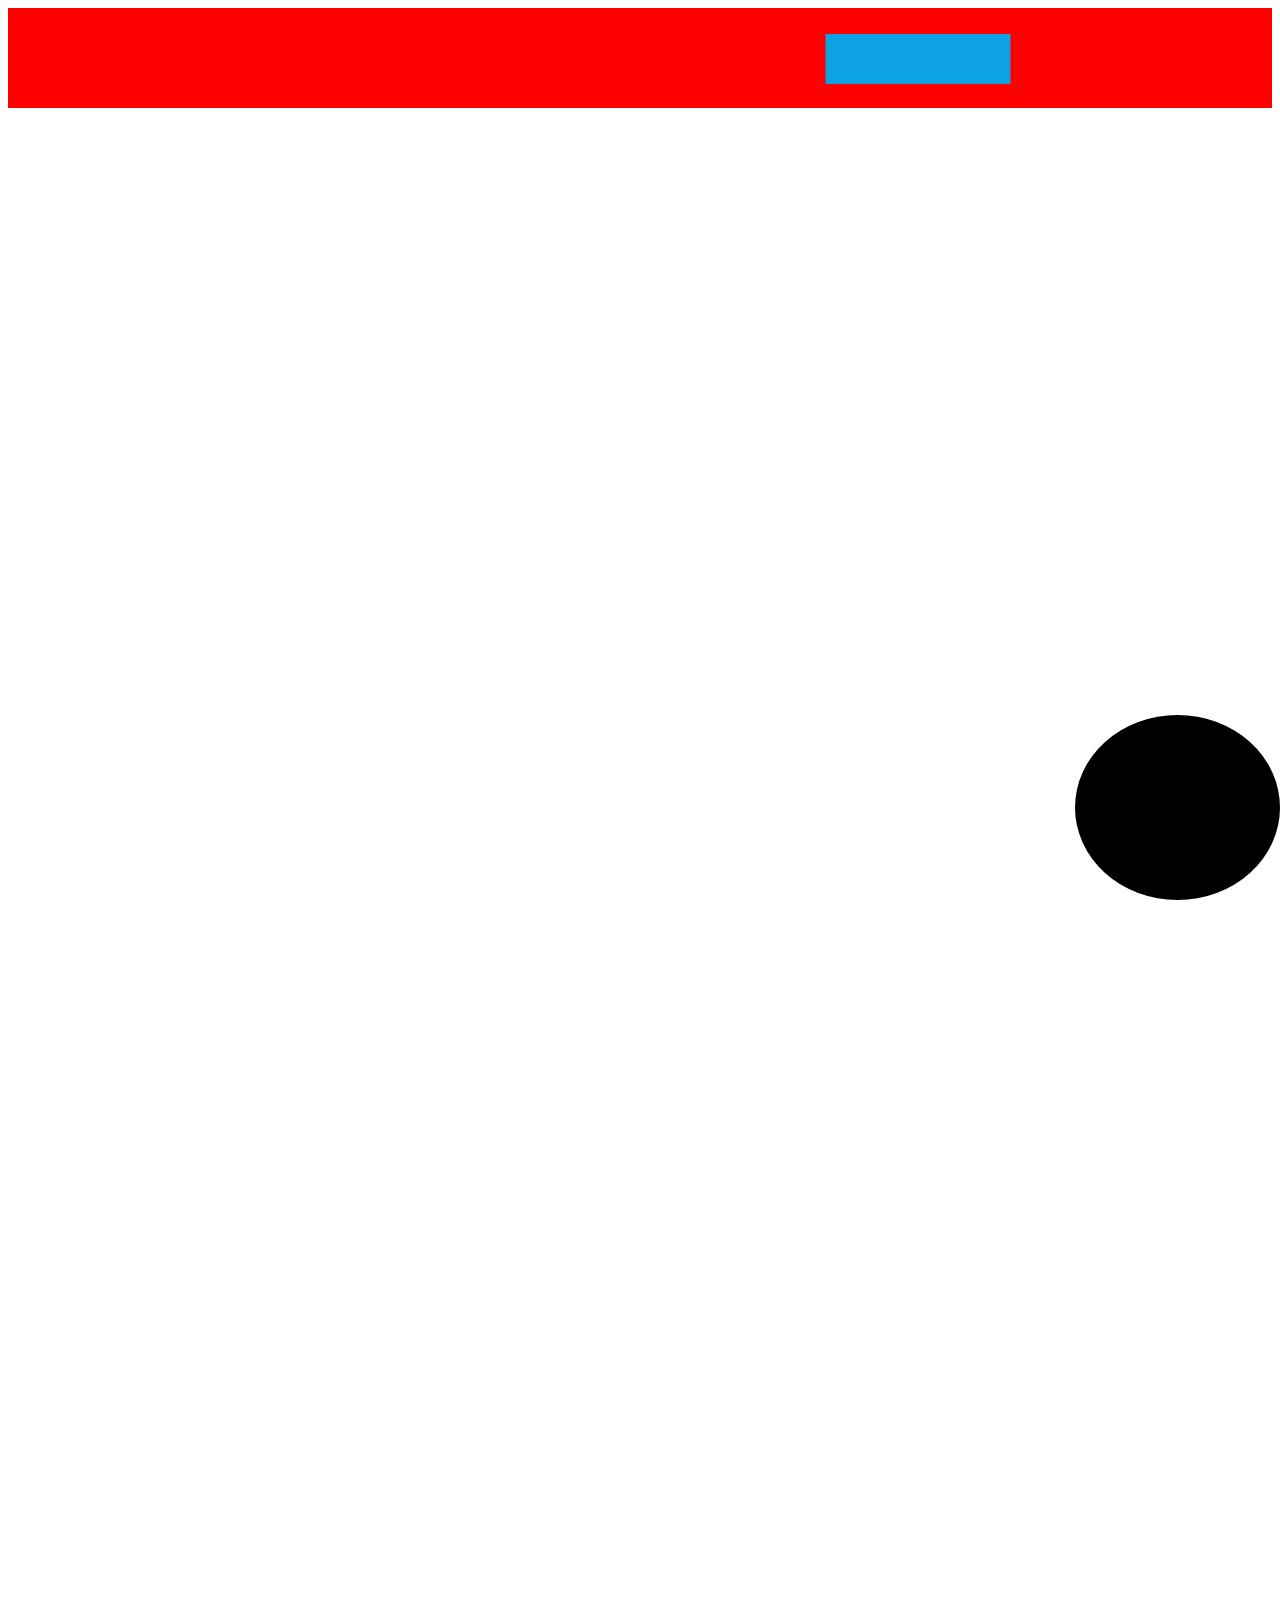
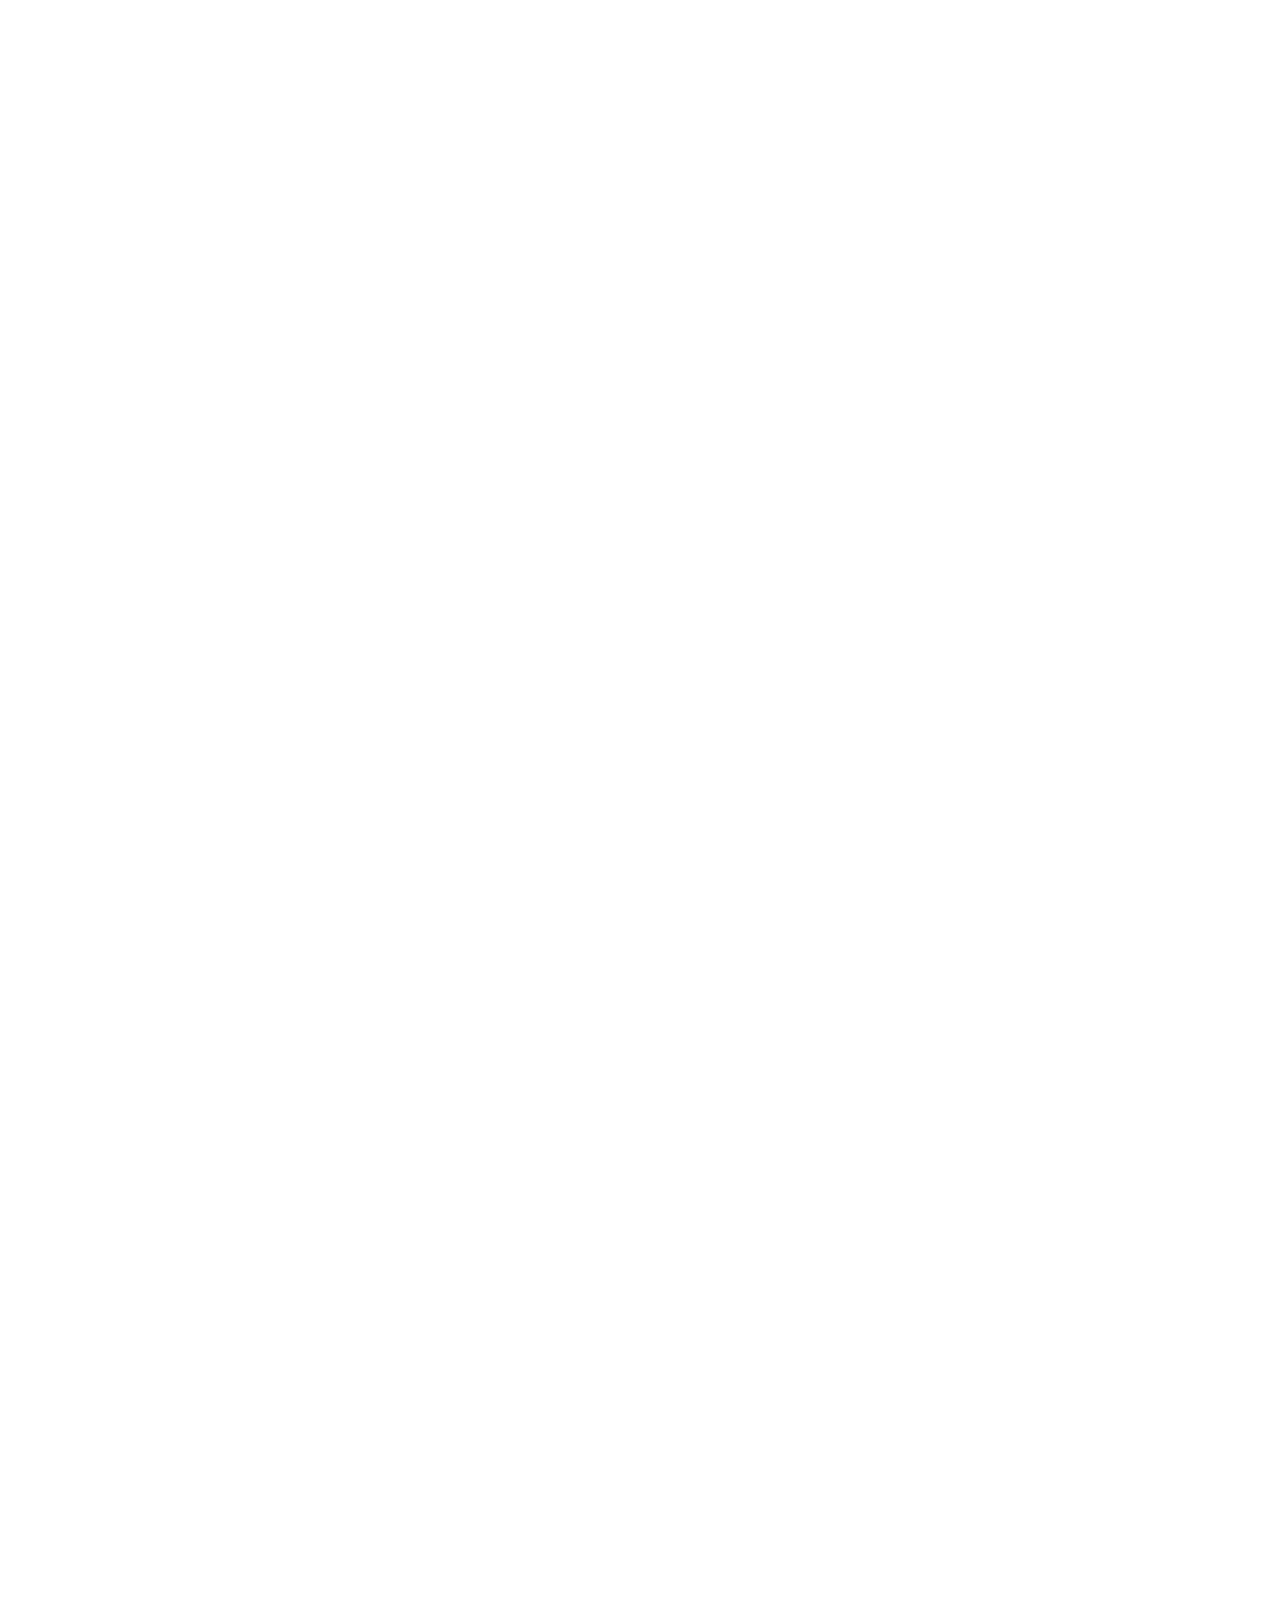
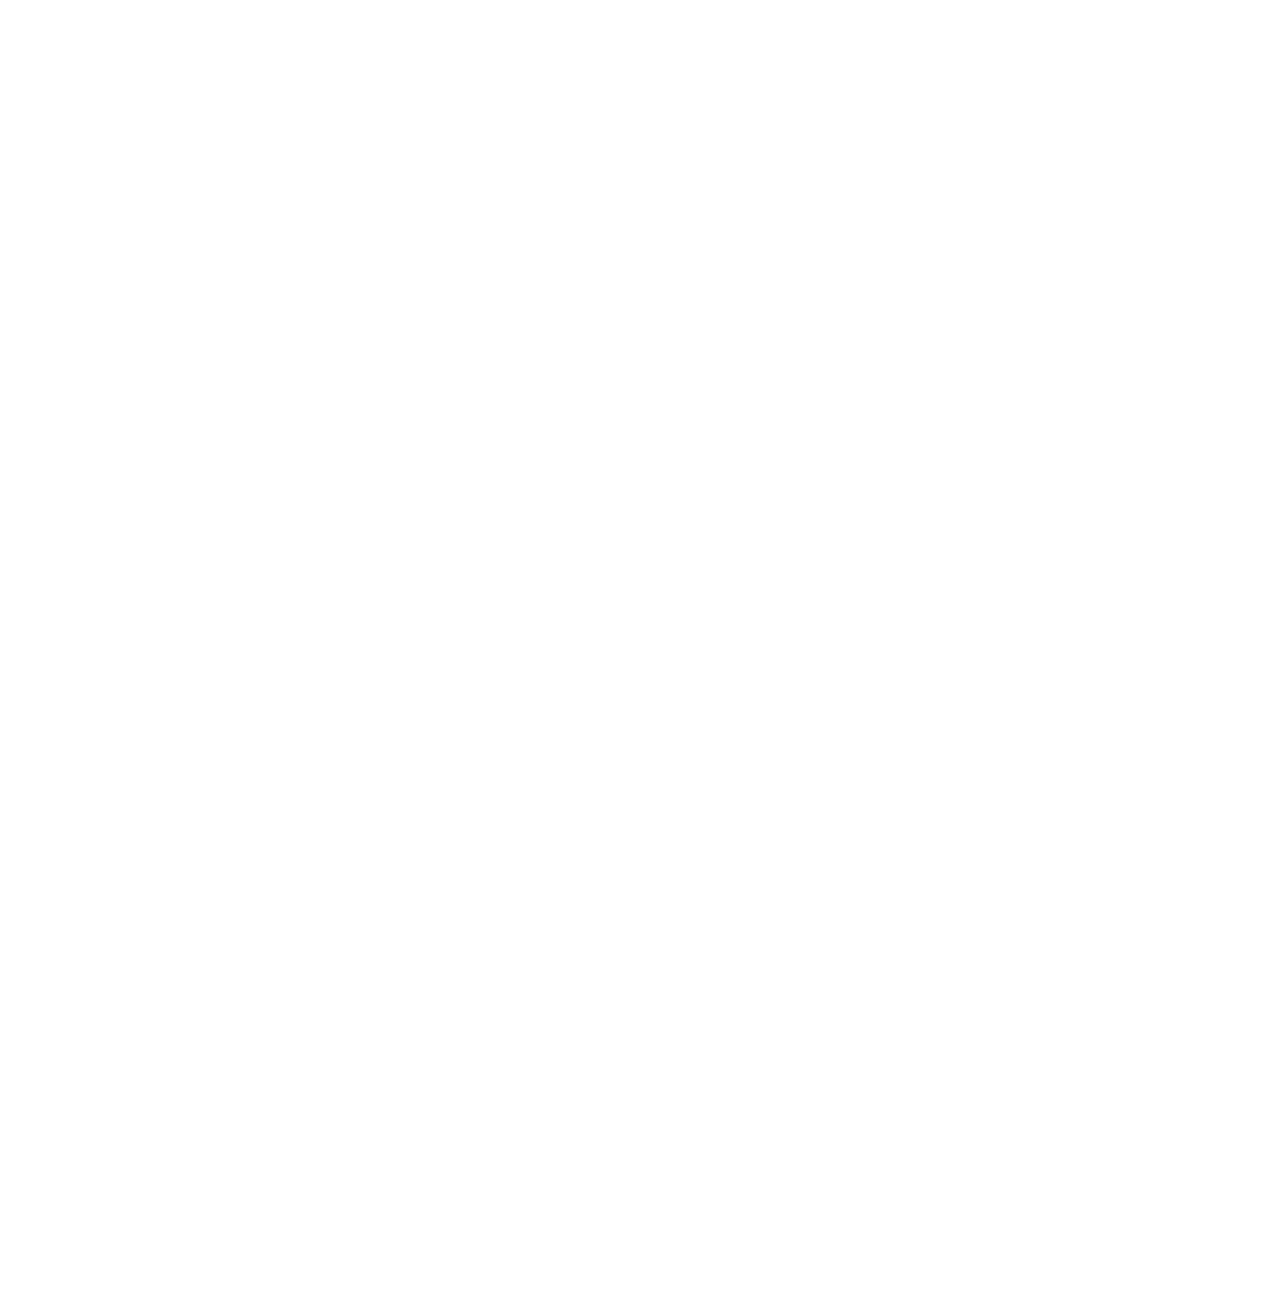
<file: atv2.html>
<html lang="pt-br" dir="ltr">
    <head>
        <meta http-equiv="Content-Type" content="text/html;charset=UTF-8">
        <title>Atividade 2</title>
        <link rel="stylesheet" href="static/css/estilo-atv2.css">
    </head>
<body>
    <div class="div1"></div>
    <div class="div2"></div>
    <div class="div3"></div>
</body>
</html>
</file>
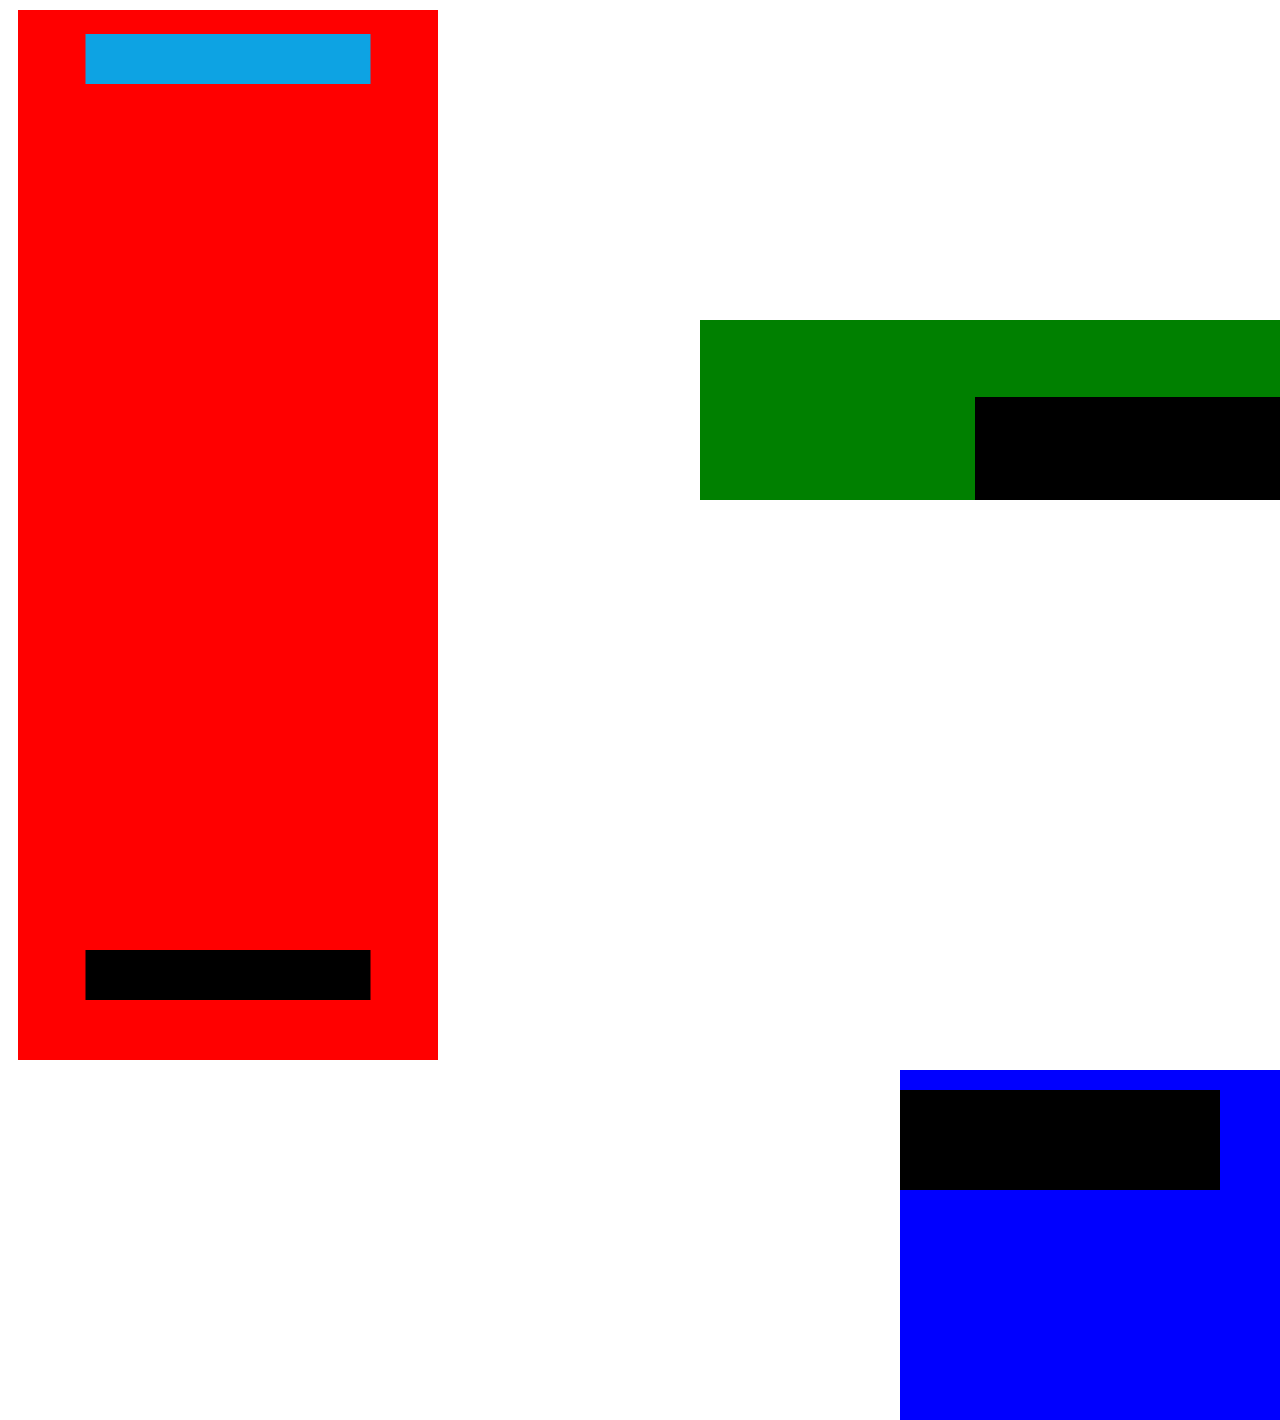
<file: atv3.html>
<html lang="pt-br" dir="ltr">
    <head>
        <meta http-equiv="Content-Type" content="text/html;charset=UTF-8">
        <title>Atividade 3</title>
        <link rel="stylesheet" href="static/css/estilo-atv3.css">
    </head>
<body>
    <div class="div1"></div>
    <div class="div2"></div>
    <div class="div3"></div>
    <div class="div4"></div>
    <div class="div5"></div>
    <div class="div6"></div>
    <div class="div7"></div>
</body>
</html>
</file>
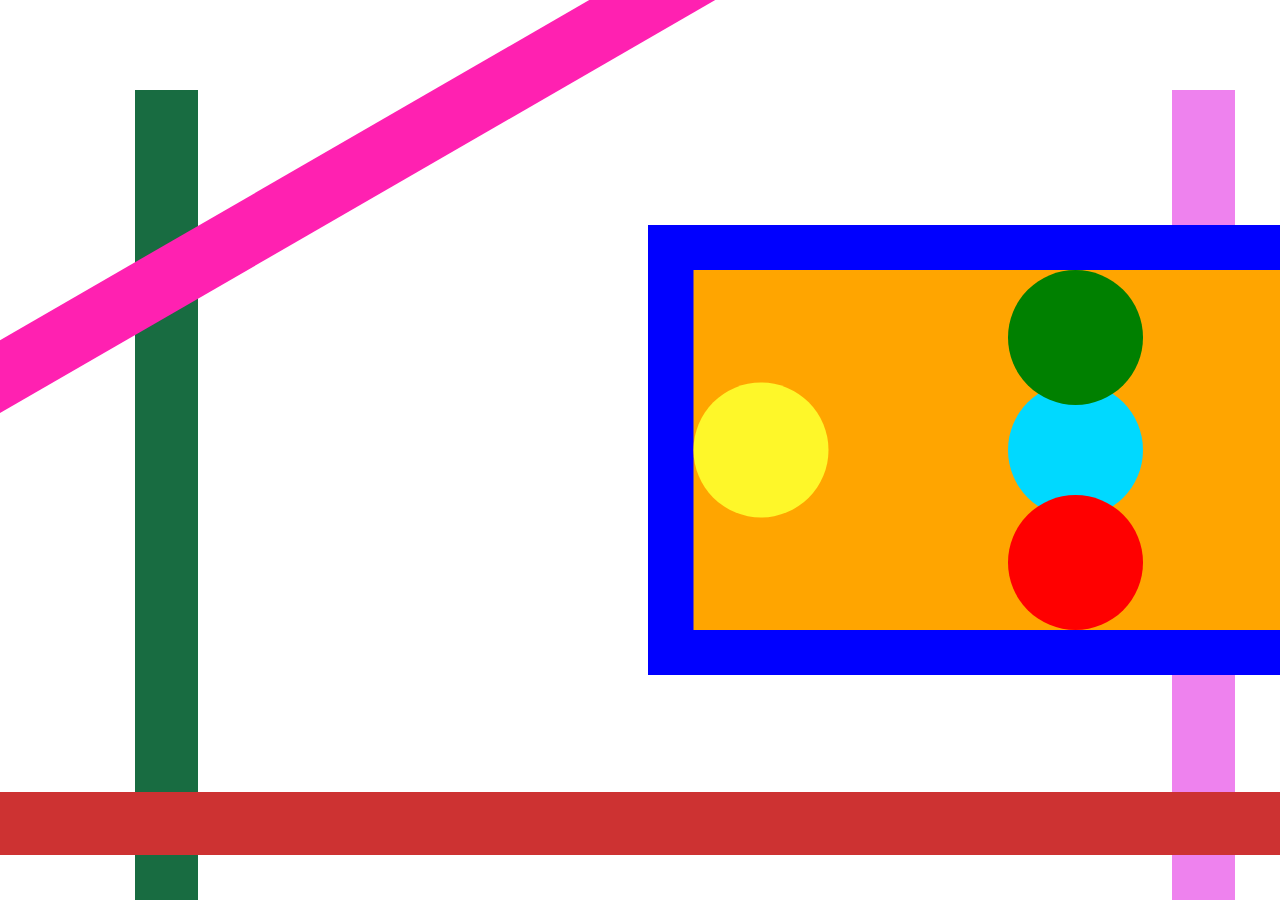
<file: atv4.html>
<!DOCTYPE html>
<html lang="pt-br">

<head>
    <meta charset="UTF-8">
    <meta name="viewport" content="width=device-width, initial-scale=1.0">
    <title>Atividade 4</title>
    <link rel="stylesheet" href="static/css/estilo-atv4.css">
</head>

<body class="atv4">
    <div class="div1"></div>
    <div class="div2"></div>
    <div class="div3"></div>
    <div class="div4"></div>
    <div class="div5">
        <div class="div6">
            <div class="div12">
                <div class="div7"></div>
                <div class="div8"></div>
                <div class="div9"></div>
                <div class="div10"></div>
                <div class="div11"></div>
            </div>
        </div>
    </div>
</body>

</html>
</file>
<file: static/css/estilo-atv2.css>
body {
    height: 500vh;
}

div {
    padding: 50px 60px;
    
    height: auto;
}

.div1 {
    background-color: red;
    position: relative;
}

.div2 {
    background-color: rgb(13, 163, 227);
    position: absolute;
    transform: scale(0.5);
    width: 250px;
    top: 1vh;
    margin: 0vh 90vh;
    left: -6%;
    animation-name: girar;
    animation-duration: 3s;
    animation-timing-function: linear;
    animation-iteration-count: infinite;
    
}
    
    


.div3 {
    background-color: black;
    position: fixed;
    right: 0vh;
    border-radius: 50%;
    height: 85px;
    width: 85px;
    bottom: 0vh;
  
}

@keyframes girar{
    0%{
        transform: rotate(0)
    }

    25%{
        transform: rotate(90deg)
    }

    50%{
        transform: rotate(180deg)
    }

    100%{
        transform: rotate(360deg)
    }
}
</file>
<file: static/css/estilo-atv3.css>
body {
    height: 150vh;
}

div {
    padding: 50px 60px;
    
    height: auto;
}

.div1 {
    background-color: red;
    position: relative;
    width: 300px;
    height: 950px;
    margin: 10px;
    animation-name: piscar;
    animation-duration: 3s;
    animation-timing-function: linear;
    animation-iteration-count: infinite;
    
}

.div2 {
    background-color: rgb(13, 163, 227);
    position: absolute;
    transform: scale(0.5);
    width: 450px;
    top: 1vh;
    
    right: 59.9%;
}


.div3{
    background-color: green;
    left: 700px;
    width: 550px;
    height: 80px;
    position: absolute;
    bottom: 400px;
    animation-name: piscar;
    animation-duration: 3s;
    animation-timing-function: linear;
    animation-iteration-count: infinite;
    
}


.div4 {
    background-color: black;
    left: 975px;
    width: 275px;
    height: 3px;
    position: absolute;
    bottom: 400px;

}

.div5 {
    background-color: blue;
    position: absolute;
    left: 900px;
    width: 350px;
    height: 250px;
    animation-name: piscar;
    animation-duration: 3s;
    animation-timing-function: linear;
    animation-iteration-count: infinite;
    
    
}


.div6 {
    background-color: black;
    position: absolute;
    left: 900px;
    top: 1090px;
    width: 200px;
}

.div7 {
    background-color: black;
    position: absolute;
    top: 925px;
    width: 450px;
    transform: scale(0.5);
    
    right: 59.9%;
}

 @keyframes piscar{
                0%{
                    background-color: goldenrod;
                   
                }
                25%{
                    background-color: cyan;
                }
                50%{
                    background-color: rosybrown;
                   
                }
                100%{
                    background-color: green;
                   
                }
            }
</file>
<file: static/css/estilo-atv4.css>
.div1 {
    background-color: rgb(24, 108, 65);
    position: absolute;
    width: 7vh;
    height: 90vh;
    left: 15vh;
    bottom: 0vh;
}

.div2 {
    background-color: rgb(255, 33, 177);
    width: 7vh;
    position: absolute;
    left: 30vh;
    height: 115vh;
    rotate: 60deg;
    bottom: 20vh;
}
.div3 {
    background-color: violet;
    position: absolute;
    bottom: 0vh;
    right: 5vh;
    width: 7vh;
    height: 90vh;
}

.div4 {
    background-color: rgb(205, 50, 50);
    position: absolute;
    bottom: 5vh;
    right: 0vh;
    width: 150vh;
    height: 7vh;
    
}

.div5 {
    background-color: blue;
    position: absolute;
    top: 25vh;
    left: 72vh;
    width: 95vh;
    height: 50vh;
}

.div6 {
    background-color: orange;
    position: absolute;
    left: 50%;
    top: 50%;
    transform: translate(-50%, -50%);
    width: 85vh;
    height: 40vh;
}

.div7 {
    background-color: rgb(254, 247, 41);
    position: absolute;
    top: 50%;
    left: 0;
    transform: translate(0, -50%);
    width: 15vh;
    height: 15vh;
    border-radius: 50%;
    animation-name: div7;
    animation-duration: 15s;
    animation-timing-function: linear;
    animation-iteration-count: infinite;
    
    
}

.div8 {
    background-color: black;
    position: absolute;
    top: 50%;
    right: 0;
    transform: translate(0, -50%);
    width: 15vh;
    height: 15vh;
    border-radius: 50%;
    
}

.div9 {
    background-color: rgb(0, 217, 255);
    position: absolute;
    top: 50%;
    right: 50%;
    transform: translate(50%,-50%);
    width: 15vh;
    height: 15vh;
    border-radius: 50%;
}

.div10 {
    background-color: green;
    position: absolute;
    top: 0;
    right: 50%;
    transform: translate(50%, 0);
    width: 15vh;
    height: 15vh;
    border-radius: 50%;
    
}

.div11 {
    background-color: red;
    position: absolute;
    bottom: 0;
    right: 50%;
    transform: translate(50%, 0);
    width: 15vh;
    height: 15vh;
    border-radius: 50%;
    
}

.div12{
    animation-name: girar;
    animation-duration: 2s;
    animation-timing-function: linear;
    animation-iteration-count: infinite;
}

@keyframes girar {
    0%{
        rotate: 0deg;
    }
    100%{
        rotate: 360deg;
    }
}
</file>
